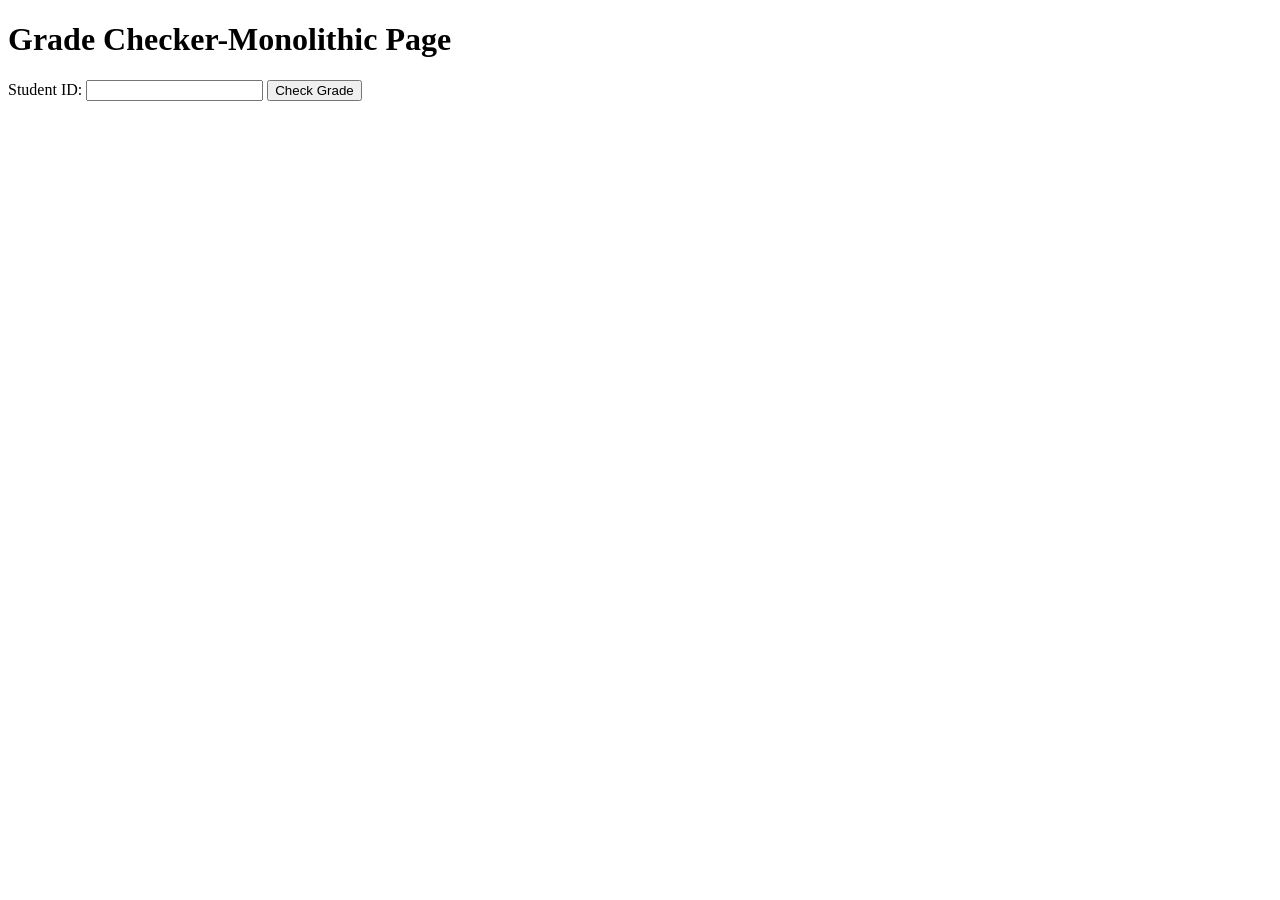
<file: MonolithicApp/templates/index.html>
<!DOCTYPE html>
<html>
<head>
    <title>Grade Checker</title>
    
</head>
<body>
    <h1>Grade Checker-Monolithic Page</h1>
    <form action="/get_grades" method="get">
        <label for="student_id">Student ID:</label>
        <input type="text" id="student_id" name="student_id">
        <button type="submit">Check Grade</button>
    </form>
</body>
</html>
</file>
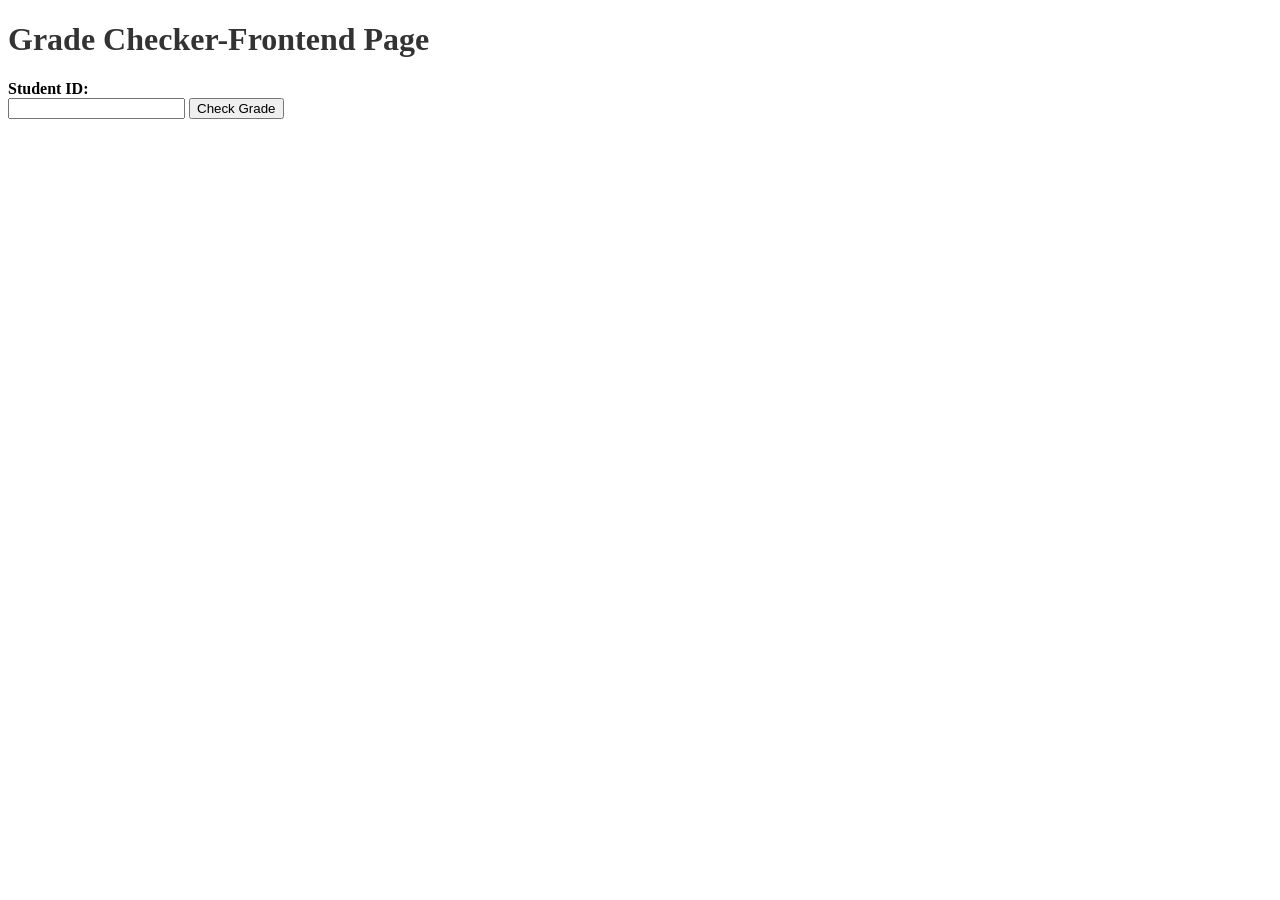
<file: DecoupledApp/Frontend/static/index.html>
<!DOCTYPE html>
<html>
<head>
    <title>Grade Checker</title>
    <link rel="stylesheet" type="text/css" href="style.css">
    <script src="script.js" defer></script>
</head>
<body>
    <h1>Grade Checker-Frontend Page</h1>

    <label for="student_id">Student ID:</label>
    <input type="text" id="student_id" name="student_id">
    <button type="submit" onclick="fetchGrades()">Check Grade</button>
    <br><br>
    <div id="result"></div>
</body>
</html>
</file>
<file: DecoupledApp/Frontend/static/style.css>
h1 {
    text-align: left;
    color: #333;
}

label {
    display: block;
    margin-top: 10px;
    font-weight: bold;
}

#result {
    margin-top: 20px;
    font-size: 18px;
    border-collapse: collapse;
}

#result th, #result td {
    border: 1px solid black;
    padding: 8px;
    text-align: left;
}

#result th {
    font-weight: bold;
}
</file>
